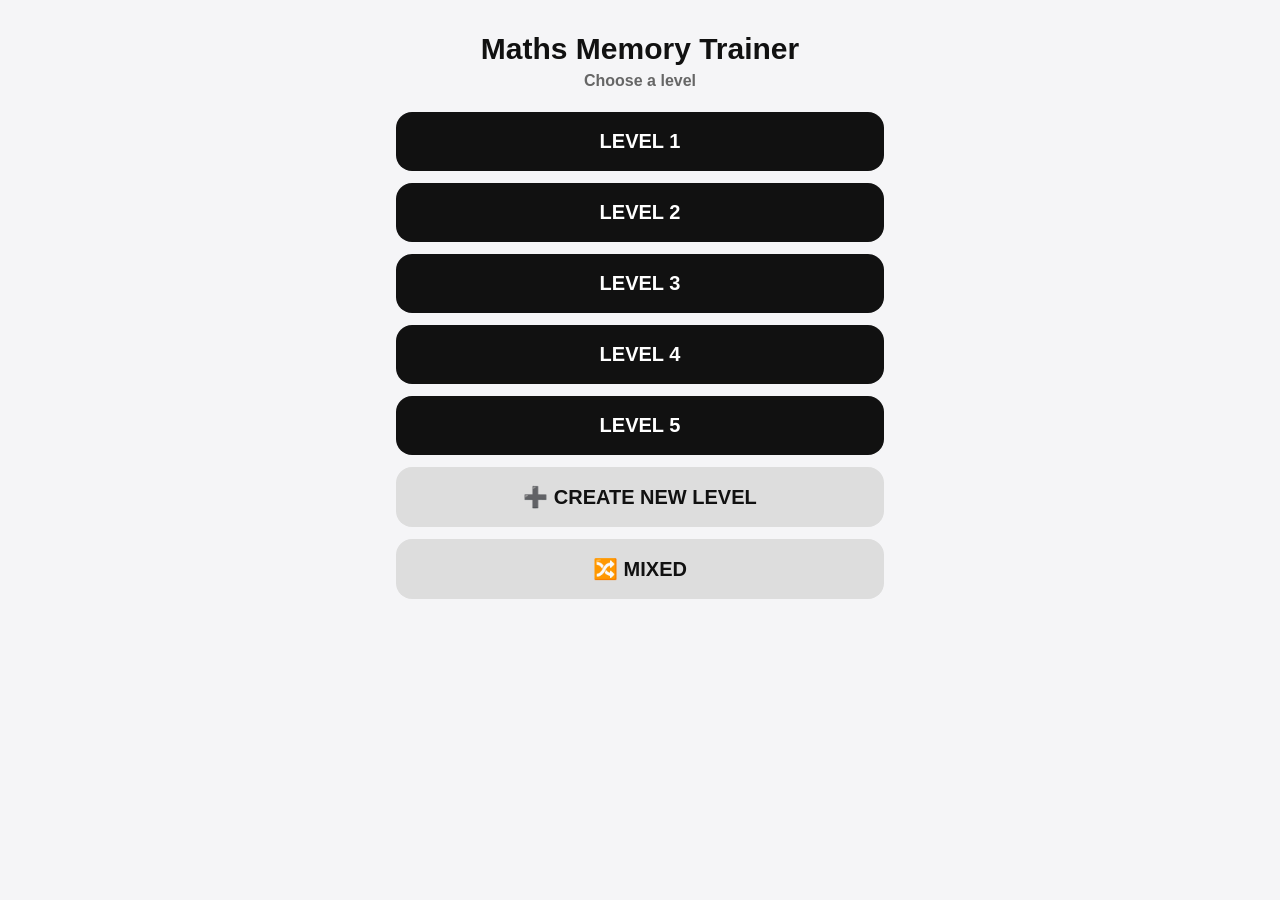
<file: index.html>
<!doctype html>
<html lang="en">

<head>

<meta charset="utf-8">

<meta
  name="viewport"
  content="width=device-width,initial-scale=1,viewport-fit=cover"
>

<meta
  name="apple-mobile-web-app-capable"
  content="yes"
>

<title>Maths Memory Trainer</title>

<link
  rel="stylesheet"
  href="style.css"
>

</head>


<body>

<main class="app">


<!-- ======================================
     HOME
====================================== -->

<section id="home">

<h1>Maths Memory Trainer</h1>

<p class="subtitle">
Choose a level
</p>


<!-- LEVEL 1 -->

<button
  id="speedBtn"
  class="primary"
>
LEVEL 1
</button>


<!-- LEVEL 2+ / LEVEL MANAGER -->

<button
  id="customSpeedBtn"
  class="primary"
>
LEVEL 2
</button>


<button
  id="customPracticeBtn"
  class="primary"
>
LEVEL 3
</button>


<button
  id="bankBtn"
  class="primary"
>
🔀 MIXED
</button>

</section>



<!-- ======================================
     GAME
====================================== -->

<section id="game" class="hidden">

<button
  id="backBtn"
  class="back"
>
← Levels
</button>


<div class="stats">

<span id="progress"></span>

<span id="timer">
0.00s
</span>

</div>


<div
  id="best"
  class="best"
></div>


<h2 id="question"></h2>


<div
  id="answerDisplay"
  class="answer-display"
>
&nbsp;
</div>


<div
  id="feedback"
  class="feedback"
>
&nbsp;
</div>


<div class="keypad">

<button
  class="key"
  data-key="1"
>
1
</button>

<button
  class="key"
  data-key="2"
>
2
</button>

<button
  class="key"
  data-key="3"
>
3
</button>


<button
  class="key"
  data-key="4"
>
4
</button>

<button
  class="key"
  data-key="5"
>
5
</button>

<button
  class="key"
  data-key="6"
>
6
</button>


<button
  class="key"
  data-key="7"
>
7
</button>

<button
  class="key"
  data-key="8"
>
8
</button>

<button
  class="key"
  data-key="9"
>
9
</button>


<button
  class="key action"
  data-key="clear"
>
⌫
</button>

<button
  class="key"
  data-key="0"
>
0
</button>

<button
  class="key action"
  data-key="clearAll"
>
C
</button>

</div>


<button
  id="submitBtn"
  class="submit"
>
SUBMIT
</button>

</section>



<!-- ======================================
     RESULTS
====================================== -->

<section id="results" class="hidden">

<h2 id="resultTitle"></h2>


<div
  id="resultScore"
  class="big-result"
></div>


<p>
Time:
<strong id="resultTime"></strong>
</p>


<p
  id="resultBest"
  class="best"
></p>


<div id="mistakes"></div>


<button
  id="againBtn"
  class="primary"
>
Play Again
</button>


<button
  id="homeBtn"
  class="secondary"
>
Levels
</button>

</section>



<!-- ======================================
     LEVEL / QUESTION VIEW
====================================== -->

<section
  id="bankView"
  class="hidden"
>

<button
  id="backBankBtn"
  class="back"
>
← Levels
</button>


<h2>
Levels
</h2>


<p id="bankCount"></p>


<div id="questionList"></div>

</section>


</main>


<script src="script.js"></script>

</body>

</html>
</file>
<file: style.css>
* {
  box-sizing: border-box;
}

html,
body {
  margin: 0;
  padding: 0;
  background: #f5f5f7;
  color: #111;
  font-family: -apple-system, BlinkMacSystemFont, "Segoe UI", Arial, sans-serif;
}

body {
  min-height: 100vh;
}

.app {
  width: min(520px, 100%);
  margin: 0 auto;
  padding: 18px 16px 30px;
  text-align: center;
}

h1 {
  font-size: 30px;
  margin: 14px 0 6px;
}

h2 {
  font-size: 52px;
  margin: 18px 0 8px;
  line-height: 1.1;
}

h3 {
  margin-top: 5px;
}

.subtitle {
  margin: 0 0 22px;
  color: #666;
  font-weight: 600;
}

.hidden {
  display: none !important;
}

button {
  font: inherit;
  border: 0;
  cursor: pointer;
  -webkit-tap-highlight-color: transparent;
  touch-action: manipulation;
  user-select: none;
}

.primary,
.secondary {
  display: block;
  width: 100%;
  padding: 18px 14px;
  margin: 12px 0;
  border-radius: 16px;
  font-size: 20px;
  font-weight: 800;
}

.primary {
  background: #111;
  color: #fff;
}

.secondary {
  background: #ddd;
  color: #111;
}

.back {
  display: block;
  background: none;
  font-size: 18px;
  font-weight: 700;
  padding: 8px 0;
  margin-bottom: 4px;
}

.stats {
  display: flex;
  justify-content: space-between;
  font-size: 18px;
  font-weight: 800;
}

.best {
  font-weight: 800;
  margin: 12px 0;
  color: #333;
}

.answer-display {
  height: 48px;
  font-size: 36px;
  font-weight: 800;
  border-bottom: 2px solid #bbb;
  margin: 0 auto 10px;
  max-width: 320px;
}

.feedback {
  height: 28px;
  font-weight: 800;
  font-size: 18px;
}

.keypad {
  display: grid;
  grid-template-columns: repeat(3, 1fr);
  gap: 10px;
  max-width: 390px;
  margin: 12px auto;
}

.key {
  height: 72px;
  border-radius: 18px;
  background: #e2e2e7;
  font-size: 31px;
  font-weight: 800;
  box-shadow: 0 2px 0 #c4c4c8;
}

.key:active,
.submit:active,
.primary:active,
.secondary:active {
  transform: scale(0.98);
}

.key.action {
  font-size: 25px;
}

.submit {
  display: block;
  width: 100%;
  max-width: 390px;
  margin: 10px auto 0;
  height: 82px;
  border-radius: 20px;
  background: #111;
  color: #fff;
  font-size: 25px;
  font-weight: 900;
}

.small-submit {
  height: 58px;
  font-size: 20px;
}

.big-result {
  font-size: 38px;
  font-weight: 900;
  margin: 18px 0;
}

#mistakes {
  text-align: left;
  margin: 20px 0;
}

.mistake {
  padding: 12px;
  margin: 8px 0;
  border-radius: 12px;
  background: #eee;
}

.add-card {
  padding: 16px;
  border-radius: 16px;
  background: #e8e8ed;
  margin: 15px 0;
}

.add-card input {
  display: block;
  width: 100%;
  height: 52px;
  margin: 9px 0;
  border: 1px solid #bbb;
  border-radius: 12px;
  padding: 0 12px;
  font-size: 18px;
  background: #fff;
}

.question-grid {
  display: grid;
  grid-template-columns: 1fr;
  gap: 6px;
  text-align: left;
}

.question-grid > div {
  padding: 8px 10px;
  background: #eee;
  border-radius: 9px;
  font-size: 16px;
}

.tiny {
  padding: 5px 8px;
  border-radius: 7px;
  font-size: 12px;
  font-weight: 800;
}

.danger {
  background: #ddd;
}

@media (max-width: 380px) {
  .key {
    height: 64px;
  }

  .submit {
    height: 76px;
  }

  h2 {
    font-size: 44px;
  }
}
</file>
